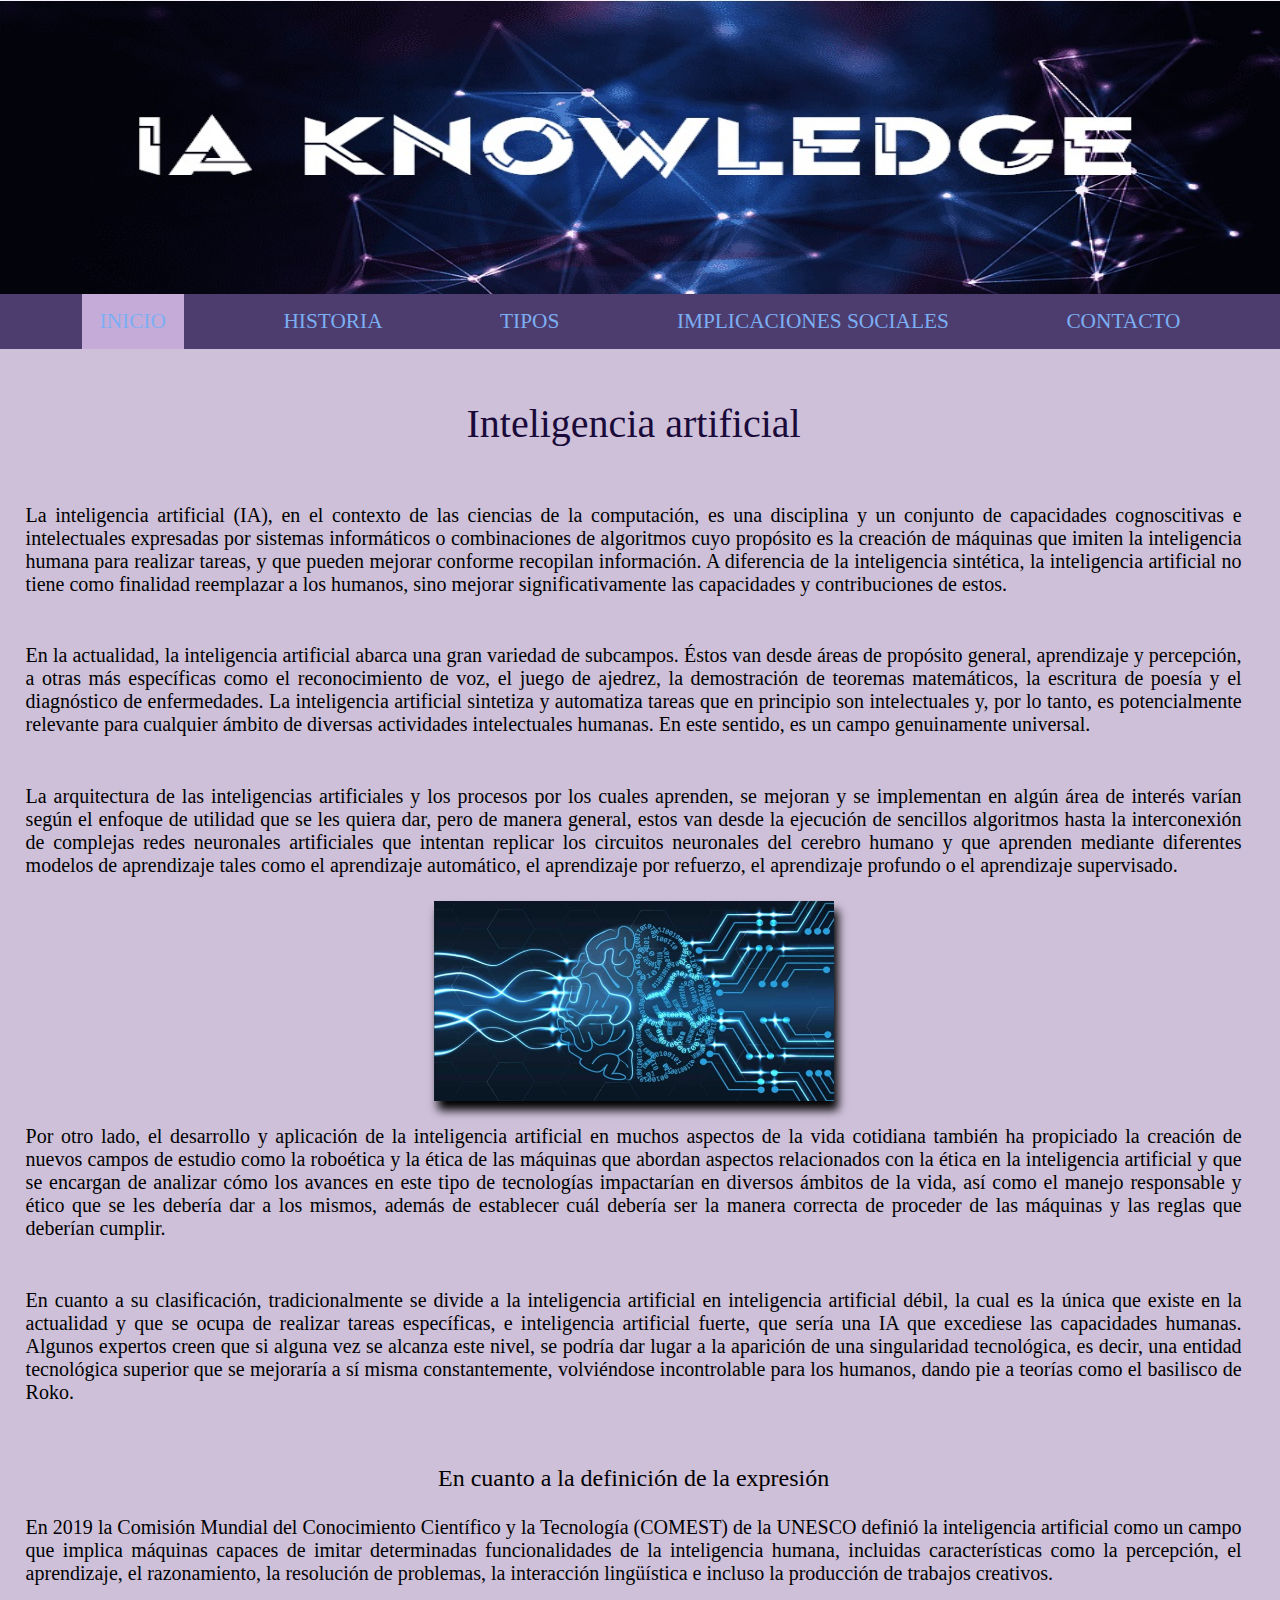
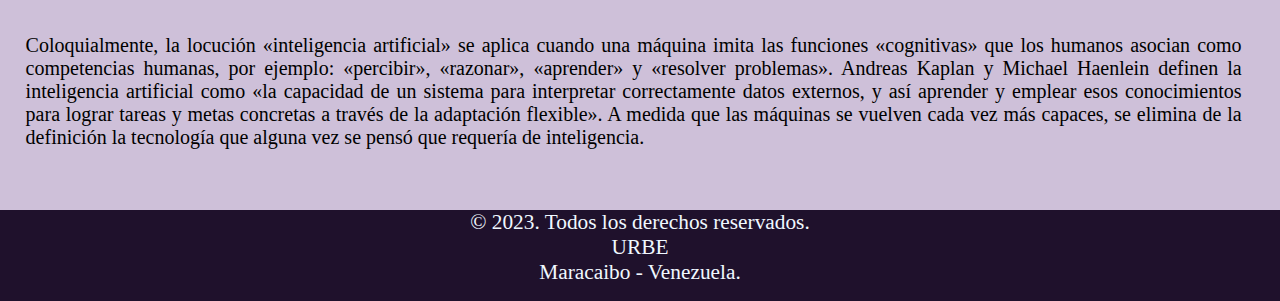
<file: AlexalisIA/index.html>
<!DOCTYPE html>
<html lang="en">
  <head>
    <meta charset="UTF-8" />
    <meta http-equiv="X-UA-Compatible" content="IE=edge" />
    <meta name="viewport" content="width=device-width, initial-scale=1.0" />
    <title>IA Knowledge</title>
    <link href="assets/css/styles.css" rel="stylesheet" type="text/css" />
  </head>

  <body>
    <header>
      <!-- <img src="./assets/img/banner.jpg" id="encabezado" /> -->
    </header>

    <div id="container">

      <div id="nav">
        <ol>
          <li class="activa"><a href="index.html">INICIO</a></li>
          <li><a href="historia.html">HISTORIA</a></li>
          <li><a href="tipos.html">TIPOS</a></li>
          <li><a href="implicacionessociales.html">IMPLICACIONES SOCIALES</a></li>
          

          <li><a href="contacto.html">CONTACTO</a></li>
        </ol>
      </div>

      <div id="cuerpo">
        <h1>Inteligencia artificial</h1>

        <p>
          La inteligencia artificial (IA), en el contexto de las ciencias de la
          computación, es una disciplina y un conjunto de capacidades
          cognoscitivas e intelectuales expresadas por sistemas informáticos o
          combinaciones de algoritmos cuyo propósito es la creación de máquinas
          que imiten la inteligencia humana para realizar tareas, y que pueden
          mejorar conforme recopilan información. A diferencia de la
          inteligencia sintética, la inteligencia artificial no tiene como
          finalidad reemplazar a los humanos, sino mejorar significativamente
          las capacidades y contribuciones de estos.
        </p>

        <p>
          En la actualidad, la inteligencia artificial abarca una gran variedad
          de subcampos. Éstos van desde áreas de propósito general, aprendizaje
          y percepción, a otras más específicas como el reconocimiento de voz,
          el juego de ajedrez, la demostración de teoremas matemáticos, la
          escritura de poesía y el diagnóstico de enfermedades. La inteligencia
          artificial sintetiza y automatiza tareas que en principio son
          intelectuales y, por lo tanto, es potencialmente relevante para
          cualquier ámbito de diversas actividades intelectuales humanas. En
          este sentido, es un campo genuinamente universal.
        </p>

        <p>
          La arquitectura de las inteligencias artificiales y los procesos por
          los cuales aprenden, se mejoran y se implementan en algún área de
          interés varían según el enfoque de utilidad que se les quiera dar,
          pero de manera general, estos van desde la ejecución de sencillos
          algoritmos hasta la interconexión de complejas redes neuronales
          artificiales que intentan replicar los circuitos neuronales del
          cerebro humano y que aprenden mediante diferentes modelos de
          aprendizaje tales como el aprendizaje automático, el aprendizaje por
          refuerzo, el aprendizaje profundo o el aprendizaje supervisado.
        </p>

        <img
          class="imagen-cerebro"
          src="./assets/img/red neuronal artificial.jpg"
        />

        <p>
          Por otro lado, el desarrollo y aplicación de la inteligencia
          artificial en muchos aspectos de la vida cotidiana también ha
          propiciado la creación de nuevos campos de estudio como la roboética y
          la ética de las máquinas que abordan aspectos relacionados con la
          ética en la inteligencia artificial y que se encargan de analizar cómo
          los avances en este tipo de tecnologías impactarían en diversos
          ámbitos de la vida, así como el manejo responsable y ético que se les
          debería dar a los mismos, además de establecer cuál debería ser la
          manera correcta de proceder de las máquinas y las reglas que deberían
          cumplir.
        </p>

        <p>
          En cuanto a su clasificación, tradicionalmente se divide a la
          inteligencia artificial en inteligencia artificial débil, la cual es
          la única que existe en la actualidad y que se ocupa de realizar tareas
          específicas, e inteligencia artificial fuerte, que sería una IA que
          excediese las capacidades humanas. Algunos expertos creen que si
          alguna vez se alcanza este nivel, se podría dar lugar a la aparición
          de una singularidad tecnológica, es decir, una entidad tecnológica
          superior que se mejoraría a sí misma constantemente, volviéndose
          incontrolable para los humanos, dando pie a teorías como el basilisco
          de Roko.
        </p>

        <h5>En cuanto a la definición de la expresión</h5>

        <p>
          En 2019 la Comisión Mundial del Conocimiento Científico y la
          Tecnología (COMEST) de la UNESCO definió la inteligencia artificial
          como un campo que implica máquinas capaces de imitar determinadas
          funcionalidades de la inteligencia humana, incluidas características
          como la percepción, el aprendizaje, el razonamiento, la resolución de
          problemas, la interacción lingüística e incluso la producción de
          trabajos creativos.
        </p>

        <p>
          Coloquialmente, la locución «inteligencia artificial» se aplica cuando
          una máquina imita las funciones «cognitivas» que los humanos asocian
          como competencias humanas, por ejemplo: «percibir», «razonar»,
          «aprender» y «resolver problemas». Andreas Kaplan y Michael Haenlein
          definen la inteligencia artificial como «la capacidad de un sistema
          para interpretar correctamente datos externos, y así aprender y
          emplear esos conocimientos para lograr tareas y metas concretas a
          través de la adaptación flexible». A medida que las máquinas se
          vuelven cada vez más capaces, se elimina de la definición la
          tecnología que alguna vez se pensó que requería de inteligencia.
        </p>
      </div>

      <div id="footer">
        &copy; 2023. Todos los derechos reservados. <br> URBE <br> Maracaibo - Venezuela.
      </div>

    </div>

  </body>
  
</html>
</file>
<file: AlexalisIA/assets/css/styles.css>
* {
  margin: 0;
  padding: 0;
}

::-webkit-scrollbar {
  width: 5px;
}

::-webkit-scrollbar-thumb {
  background-color: #7caef3;
}

body {
  background-color: #cec0d9;
  font-size: 16pt;
  color: #4b7fc9;
}

#container {
  width: 100%;
  height: 100%;
  display: grid;
  place-content: center;
}

header{
  display: table;
  width: 100%;
  height: 300px;
  text-align: center;
  background-image: url(../img/banner.jpg);
  background-size: 100% 100%;
  background-repeat: no-repeat;
}

#encabezado {
  width: 100%;
  height: 300px;
  text-align: center;
  background-image: url(./assets/img/banner.jpg);
  background-size: 100% 100%;
  background-repeat: no-repeat;
}

#cuerpo {
  display: flex;
  flex-direction: column;
  align-items: center;
  justify-content: center;
  width: 95%;
  height: 100%;
  color: black;
  padding: 2%;
}

#cuerpo p {
  font-size: 15pt;
  margin-bottom: 2%;
  margin-top: 2%;
  text-align: justify;
}

#cuerpo ul li {
  margin-left: 10%;
}

#footer {
  width: 100%;
  height: 75px;
  background-color: #1f112c;
  color: aliceblue;
  text-align: center;
  padding-bottom: 1rem;
  margin-top: 2.3rem;
}


/*Titulos y contenido*/

#cuerpo h1 {
  font-size: 30pt;
  font-weight:500;
  color: rgb(26, 10, 58);
  margin-bottom: 2rem;
  text-align: center;
}

#cuerpo h2{
  font-size: 20pt;
  font-weight:500;
  color: rgb(26, 10, 58);
  margin-bottom: 1%;
  text-align: center;
}

#cuerpo h4{
  font-size: 25pt;
  font-weight:500;
  color: rgb(26, 10, 58);
  margin-top: 2%;
  margin-bottom: 1%;
}

#cuerpo h5 {
  margin-top: 3%;
  font-size: 18pt;
  font-weight:500;
}

#cuerpo .subtipos{
  margin-left: -70%;
}

#cuerpo .intro1{
  text-align: left;
  margin-left: -47%;
}

#cuerpo .intro2{
  text-align: left;
  margin-left: -21%;
}

#cuerpo .intro3{
  text-align: left;
  margin-left: 0%;
}


/*Barra de navegacion o menú*/

#nav {
  width: 100%;
  background-color: #4d3d6f;
  margin-top: -6px;
}

#nav ol {
  display: flex;
  justify-content: space-evenly;
}

#nav ol li {
  list-style: none;
  transition: all ease-in-out 0.3s;

}

#nav ol li a {
  text-decoration: none;
  padding: 15px 18px;
  display: table;
  transition: all ease-in-out 0.3s;
  color: #7caef3;
}

#nav ol li a:hover {
  background-color: #1956be;
  color: aliceblue;
}

.activa {
  background-color: #c5acd8;
  color: white;
}

/*Imágenes*/

.imagen-alan {
  display: block;
  margin: auto;
  width: 400px;
  height: 400px;
  float: right;
  margin-left: 4%;
}

.imagen-cerebro {
  width: 400px;
  height: 200px;
  box-shadow: 4px 9px 9px;
}

.imagen-percepcionia{
  width: 500px;
  height: 300px;
}

/*Contactos*/

button {
  width: 150px;
  height: 50px;
  background-color: rgb(137, 119, 201);
  color: #0e0d0d;
  border-radius: 10%;
  border-color: #775e94;
}

button:hover {
  background-color: rgb(137, 119, 201);
  color: #775e94;
}

input[type="text"] {
  width: 300px;
  height: 25px;
  padding-left: 1%;
  border-radius: 5%;
}

input[type="email"] {
  width: 300px;
  height: 25px;
  padding-left: 1%;
  border-radius: 5%;
}

textarea {
  width: 300px;
  height: 250px;
  padding-left: 1%;
  padding-top: 0.5%;
  border-radius: 5%;
}

form {
  display: block;
  float: left;
  margin-right: 150px;
  margin-top: 2rem;
}

iframe {
  border: 1px solid black;
  border-radius: 5px;
  margin-top: 7rem;
}

#mensajecontacto{
  font-weight:800;
  
}
</file>
